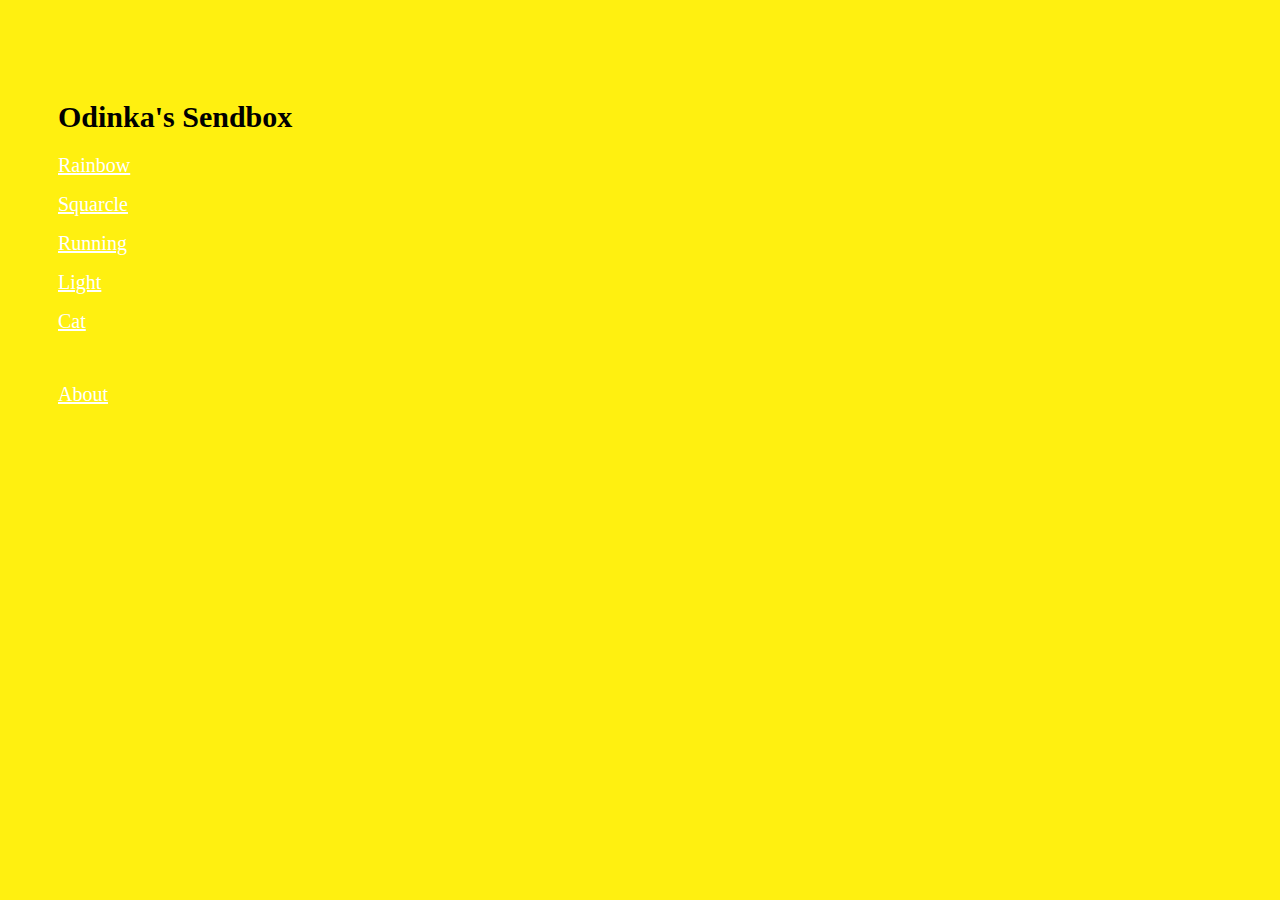
<file: index.html>
<!DOCTYPE html>
<html>
<head>
  <meta charset="utf-8">
  <title>Odinka's Sendbox</title>
  <style>
   body {background-color: #fff010;}
   h1 {
     font-size: 30px;
     margin-left: 50px;
     margin-top: 100px;
   }
   
   a {
     font-size: 20px;
     margin-left: 50px;
     color: white;
   }
   
   a:hover {
    color: #fefcd6;
   }
   
  a:visited {
    color: black;
   }
   
  </style>
</head>
<body>
  <h1>
    Odinka's Sendbox
  </h1>

  <p>
    <a href="http://odinka.github.io/rainbow/">Rainbow</a>
  </p>

    <p>
    <a href="http://odinka.github.io/squarcle/">Squarcle</a>
  </p>

    <p>
    <a href="http://odinka.github.io/running/">Running</a>
  </p>

    <p>
    <a href="http://odinka.github.io/light/">Light</a>
  </p>
  
    <lp>
    <a href="http://odinka.github.io/cat/">Cat</a>
  </p>
  
  </br>
  
  <p>
    <a href="http://fff010.com">About</a>
  </p>
  
  
</body>
</html>
</file>
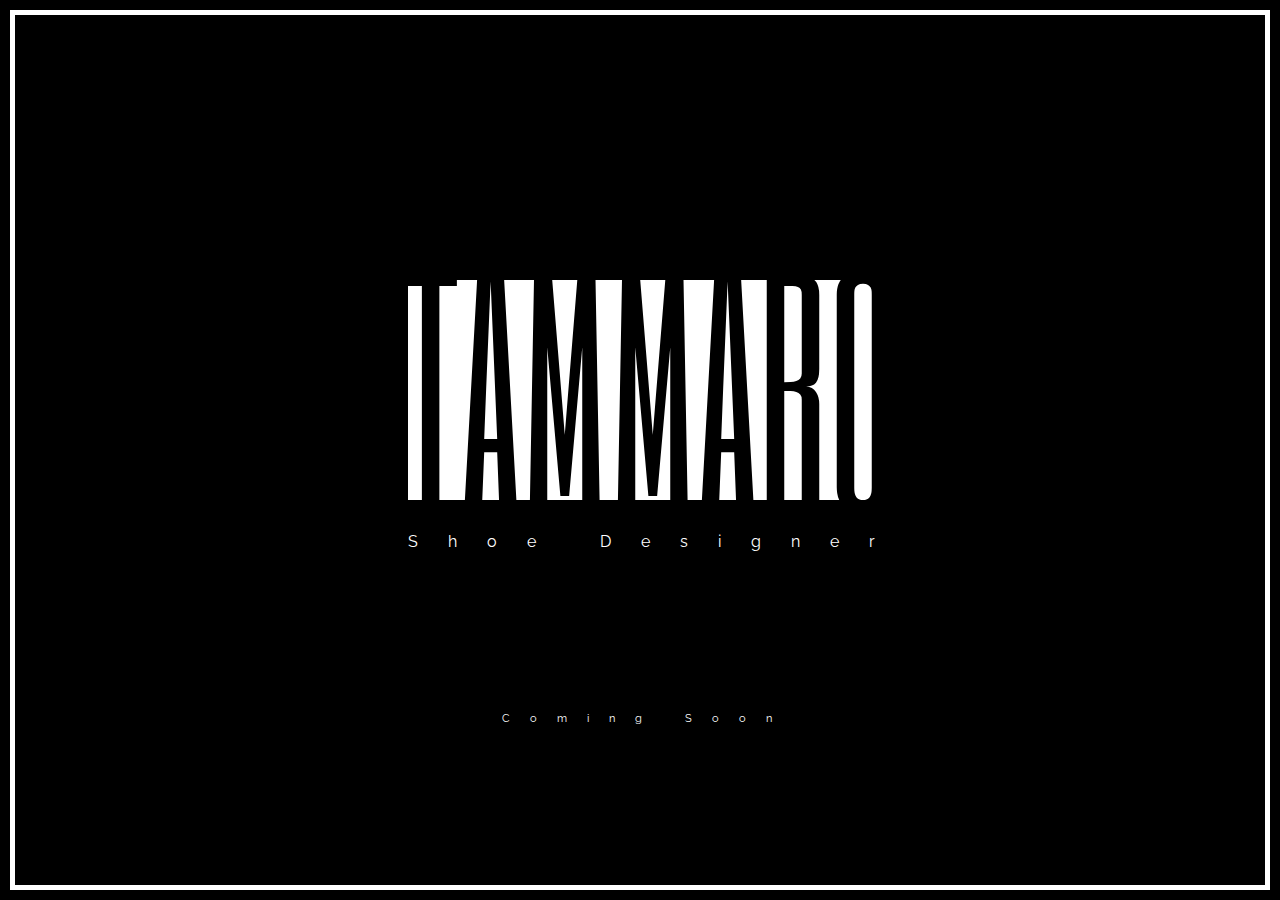
<file: tamarro/index.html>
<!DOCTYPE html>
<html>
<head>
  <meta charset="utf-8">
  <title>TAMARRO</title>
    
<!--fonts-->
  <link href='http://fonts.googleapis.com/css?family=Six+Caps&subset=latin,latin-ext' rel='stylesheet' type='text/css'>
<link href='https://fonts.googleapis.com/css?family=Raleway:100' rel='stylesheet' type='text/css'>
    <link rel="stylesheet" type="text/css" href="tstyle.css" media="screen" />
</head>

<body>
  
  <div>
    <div class='lefti'> </div>
    <div class='righti'> </div>
    <div class='topi'> </div>
    <div class='bottomi'> </div>
  </div>

  <div class="all">
      <div class="logobg"></div>
    <div class=logo>TAMMARO</div>
    <div class=tagline>Shoe Designer</div>
      <div class="coming">Coming Soon</div>
<!--      <a href="https://www.facebook.com/tamari" class="link" >More</a>-->
  </div>
  
  </body>
</html>
</file>
<file: tamarro/tstyle.css>
body {background-color: black;}

/* frame */

.lefti, .righti, .topi, .bottomi { 
  background-color: white;
  position: absolute;
}

.lefti, .righti { 
  width: 5px;
  top: 10px; 
  bottom: 10px;
}

.lefti {left: 10px;}
.righti {right: 10px;}

.topi, .bottomi { 
  height: 5px;
  left: 10px;  
  right: 10px; 
}

.topi {top: 10px;}
.bottomi {bottom: 10px;}

.all {
    
}

/* logo */

.logobg {
    width: 464px;
    height:220px;
    background-color:white;
    position: absolute;
    top: 50%;
    left: 50%;     
    margin:-170px 0 0 -232px;

}

.logo, .tagline, .coming {
    position: absolute;
    left: 50%;
}

.logo {
    font-family: 'Six Caps', sans-serif;
    font-size:280px;
    top:50%; 
    color: black;    
    margin:-250px 0 0 -240px;

}


.tagline {
    font-family: 'Raleway', sans-serif;    
    letter-spacing: 30px;
    font-size: 16px;
    color: white;
    top:60%; 
    margin:-8px 0 0 -232px;

}

/*coming soon*/

.coming {
    font-family: 'Raleway', sans-serif;    
    font-size: 11px;
    letter-spacing: 20px;
    color: white;
    top:80%; 
    margin:-8px 0 0 -138px;
}

/* Smartphones (portrait and landscape) ----------- */
@media only screen
and (min-device-width : 320px)
and (max-device-width : 480px) {
/* Styles */
.all {width: 150%;}
</file>
